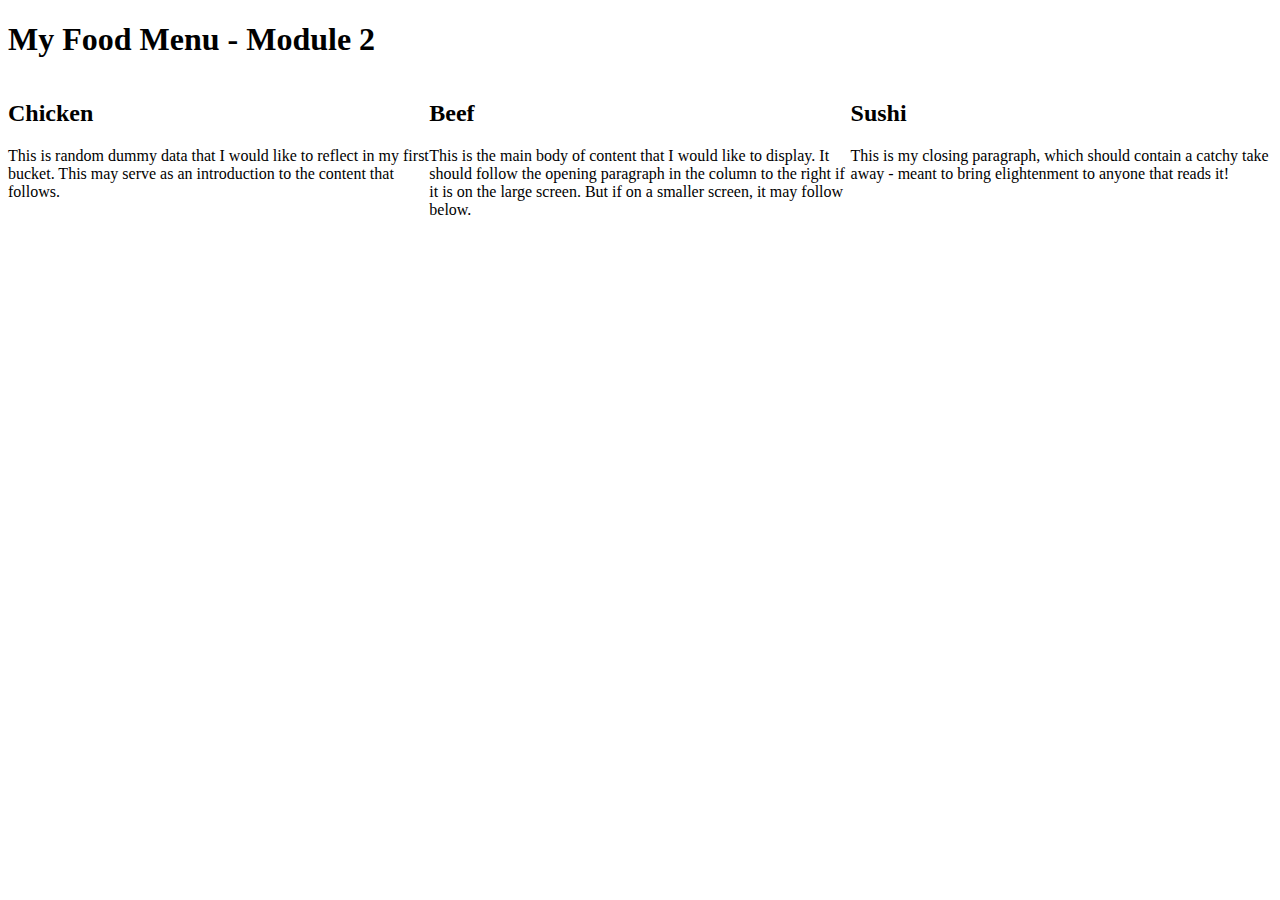
<file: index.html>
<!DOCTYPE html>
<html lang="en">
<head>
    <meta charset="UTF-8">
    <meta name="viewport" content="width=device-width, initial-scale=1.0">
    <meta http-equiv="X-UA-Compatible" content="ie=edge">
    <link rel="stylesheet" type="text/css" href="https://clintborrill.github.io/coursera-course-work/Mod_2_Style_Sheet.css">
    <title>Module 2 Project- Food Menu</title>

    <style>
    /********** Base styles **********/
    * {
      box-sizing: border-box;
    }

    /* Simple Responsive Framework. */
    .row {
        width: 100%;
        float: left;
        position: relative;
    }
    
    /********** Large devices only **********/
    @media (min-width: 922px) {
      .col-lg-1, .col-lg-2, .col-lg-3, .col-lg-4, .col-lg-5, .col-lg-6, .col-lg-7, .col-lg-8, .col-lg-9, .col-lg-10, .col-lg-11, .col-lg-12 {
        float: left;
        /* border: 1px solid black; */
      }
      .col-lg-1 {
        width: 8.33%;
      }
      .col-lg-2 {
        width: 16.66%;
      }
      .col-lg-3 {
        width: 25%;
      }
      .col-lg-4 {
        width: 33.33%;
      }
      .col-lg-5 {
        width: 41.66%;
      }
      .col-lg-6 {
        width: 50%;
      }
      .col-lg-7 {
        width: 58.33%;
      }
      .col-lg-8 {
        width: 66.66%;
      }
      .col-lg-9 {
        width: 74.99%;
      }
      .col-lg-10 {
        width: 83.33%;
      }
      .col-lg-11 {
        width: 91.66%;
      }
      .col-lg-12 {
        width: 100%;
      }
    }
    
    /********** Medium devices only **********/
    @media (min-width: 768px) and (max-width: 991px) {
      .col-md-1, .col-md-2, .col-md-3, .col-md-4, .col-md-5, .col-md-6, .col-md-7, .col-md-8, .col-md-9, .col-md-10, .col-md-11, .col-md-12 {
        float: left;
        /* border: 1px solid black; */
      }
      .col-md-1 {
        width: 8.33%;
      }
      .col-md-2 {
        width: 16.66%;
      }
      .col-md-3 {
        width: 25%;
      }
      .col-md-4 {
        width: 33.33%;
      }
      .col-md-5 {
        width: 41.66%;
      }
      .col-md-6 {
        width: 50%;
      }
      .col-md-7 {
        width: 58.33%;
      }
      .col-md-8 {
        width: 66.66%;
      }
      .col-md-9 {
        width: 74.99%;
      }
      .col-md-10 {
        width: 83.33%;
      }
      .col-md-11 {
        width: 91.66%;
      }
      .col-md-12 {
        width: 100%;
      }
    }
    
    </style>
    </head>
    
    <body>
    <h1 class="header">My Food Menu - Module 2</h1>
    
    <div class="row">
        <div class="col-lg-4 col-md-6 contentblock">
                <div class = "contentblockinner">
                    <div class ="Hbox" id = box1>
                    <h2 id = "H2Block1">Chicken</h2>
                    </div>
                    <div class = "paragraph">
                        <p>This is random dummy data that I would like to reflect in my first bucket. This may serve as an introduction to the content that follows.</p>
                        </div>
                </div>
        </div>
        <div class="col-lg-4 col-md-6 contentblock">
                <div class = "contentblockinner">
                    <div class ="Hbox" id = box2>
                    <h2 id = "H2Block2">Beef</h2>
                    </div>
                        <div class = "paragraph">
                        <p>This is the main body of content that I would like to display. It should follow the opening paragraph in the column to the right if it is on the large screen. But if on a smaller screen, it may follow below.</p>
                        </div>
                </div>
        </div>
        <div class="col-lg-4 col-md-12 contentblock">
                <div class = "contentblockinner">    
                    <div class ="Hbox" id = box3>
                    <h2 id = "H2Block3">Sushi</h2>
                    </div>
                        <div class = "paragraph">
                        <p>This is my closing paragraph, which should contain a catchy take away - meant to bring elightenment to anyone that reads it!</p>
                        </div>
                </div>
        </div>
    </div>
    </body>
    </html>
</file>
